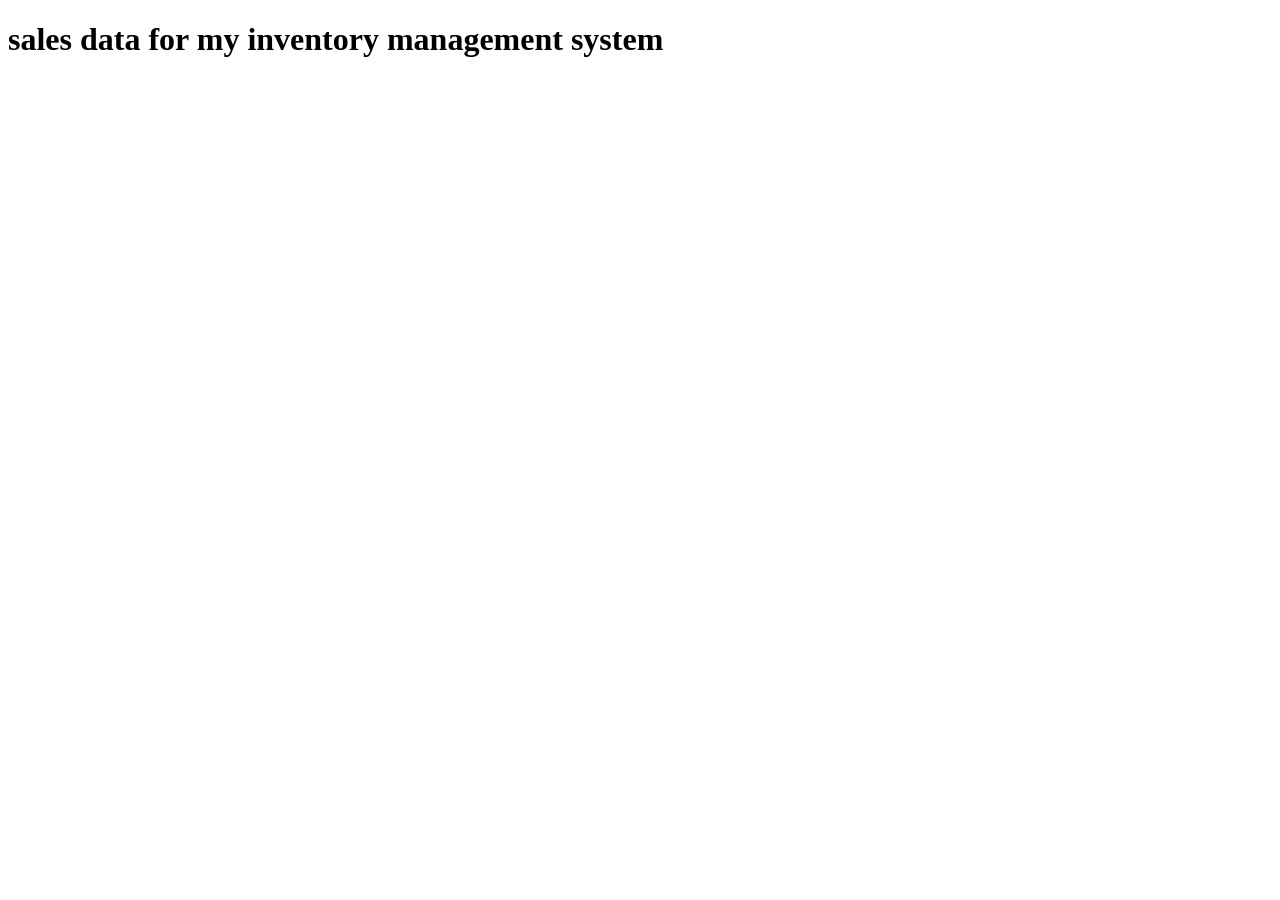
<file: templates/sales.html>
<!DOCTYPE html>
<html lang="en">
<head>
    <meta charset="UTF-8">
    <meta name="viewport" content="width=device-width, initial-scale=1.0">
    <title>Document</title>
</head>
<body>
    <h1> sales data for my inventory management system</h1>
</body>
</html>
</file>
